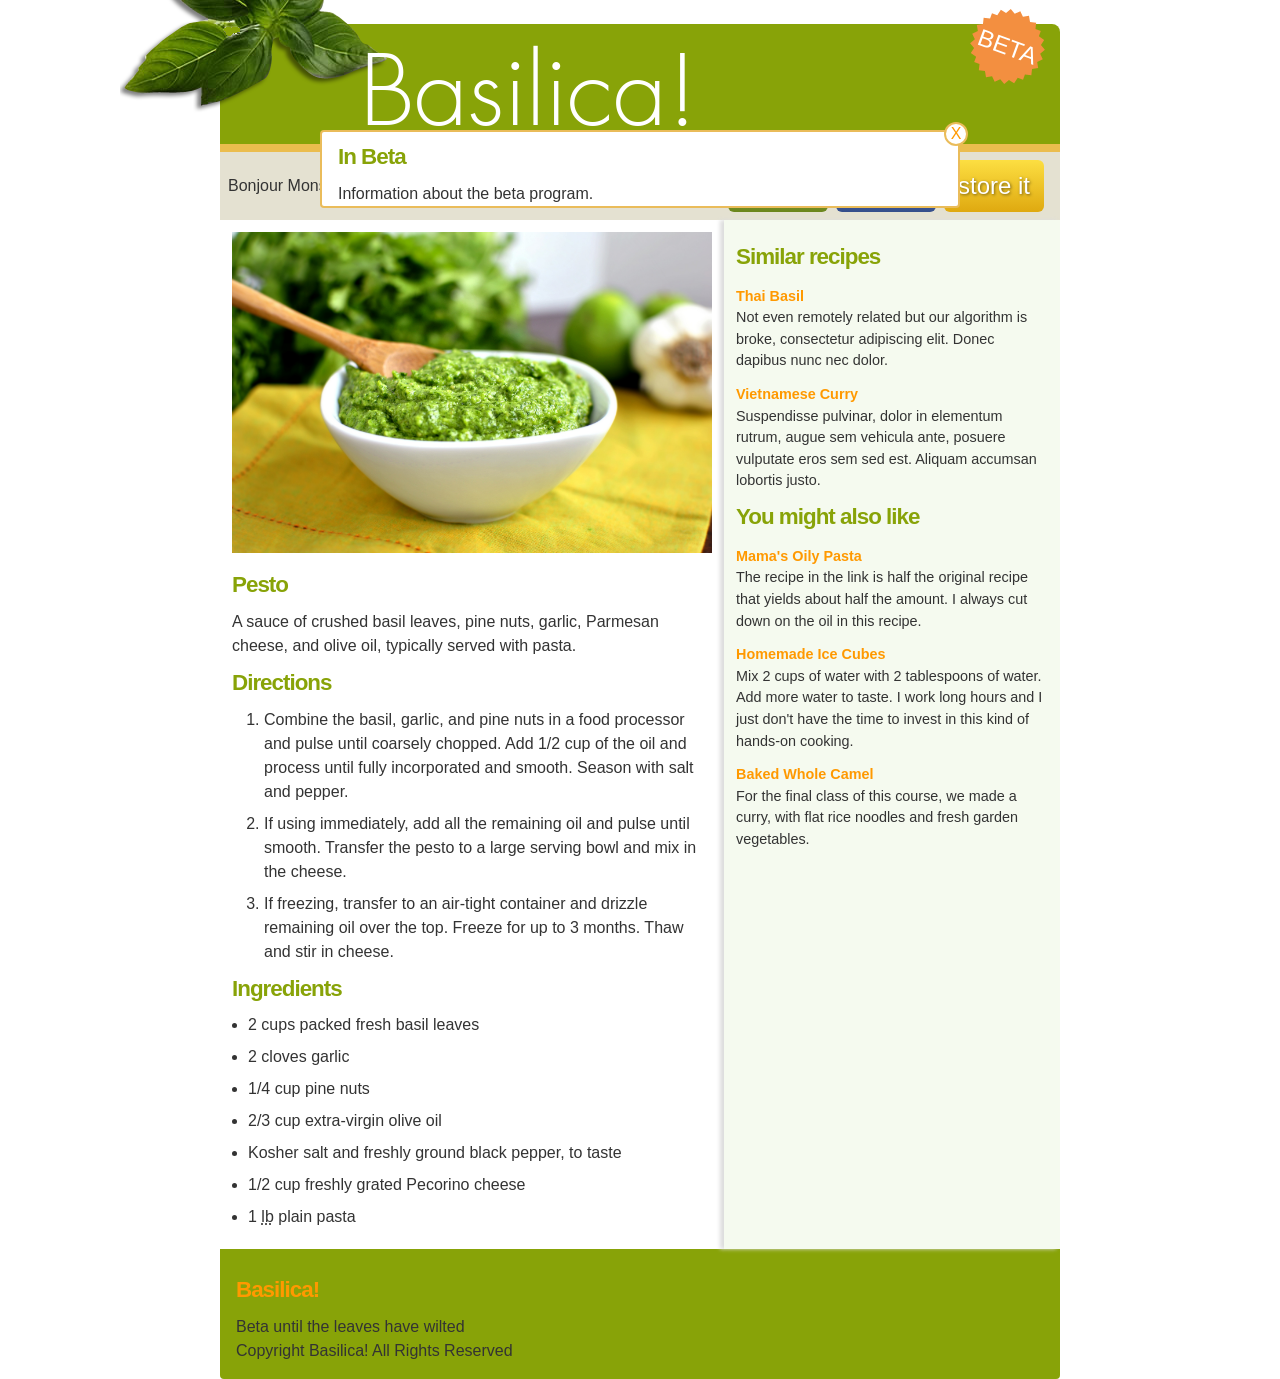
<file: app/index.html>
<!DOCTYPE html>
<html>

<head>
	<title>Basilica! | Pesto!</title>
	
	<meta name="viewport" content="width=device-width, initial-scale=1.0">
	<link rel="stylesheet" href="css/styles.css">

	<!-- <script type="text/javascript" scr="js/modernizr.js"></script> -->
	
</head>

<body>

<div class="shader"></div>
	
	<header>
		<h1>Basilica!</h1>
		<a class="beta" href="#">Beta</a>
	</header>
	
<nav>
    <p>Bonjour Monsieur Ferme</p>
    <ul>
        <li class="nav-pickit"><a class="pickIt" href="#">pick it</a></li>
        <li class="nav-cookit"><a class="cookIt" href="#">cook it</a></li>
        <li class="nav-storeit"><a class="storeIt" href="#">store it</a></li>
    </ul>
</nav>
	
	<div class="content cf">
		
		<article itemscope itemtype="http://schema.org/Recipe">
			
			<img src="img/pesto.jpg" />
			
			<h2 itemprop="name">Pesto</h2>
			
			<p itemprop="description">A sauce of crushed basil leaves, pine nuts, garlic, Parmesan cheese, and olive oil, typically served with pasta.</p>
			
			<h3>Directions</h3>
			
			<ol itemprop="recipeInstructions">
				<li>
					Combine the basil, garlic, and pine nuts in a food processor and pulse until coarsely chopped. Add 1/2 cup of the oil and process until fully incorporated and smooth. Season with salt and pepper.
				</li>
				<li>
					If using immediately, add all the remaining oil and pulse until smooth. Transfer the pesto to a large serving bowl and mix in the cheese.
				</li>
				<li>
					If freezing, transfer to an air-tight container and drizzle remaining oil over the top. Freeze for up to 3 months. Thaw and stir in cheese.
				</li>
			</ol>
			
			<h3>Ingredients</h3>
			<ul>
				<li itemprop="recipeIngredient">2 cups packed fresh basil leaves</li>
				<li itemprop="recipeIngredient">2 cloves garlic</li>
				<li itemprop="recipeIngredient">1/4 cup pine nuts</li>
				<li itemprop="recipeIngredient">2/3 cup extra-virgin olive oil</li>
				<li itemprop="recipeIngredient">Kosher salt and freshly ground black pepper, to taste</li>
				<li itemprop="recipeIngredient">1/2 cup freshly grated Pecorino cheese</li>
				<li itemprop="recipeIngredient">1 <abbr title="Pounds">lb</abbr> plain pasta</li>
			</ul>
		</article>
		
		
		<aside>
			<h3>Similar recipes</h3>
			<ul>
				<li>
					<h4><a href="#">Thai Basil</a></h4>
					<p>Not even remotely related but our algorithm is broke, consectetur adipiscing elit. Donec dapibus nunc nec dolor. </p>
				</li>
				<li>
					<h4><a href="#">Vietnamese Curry</a></h4>
					<p>Suspendisse pulvinar, dolor in elementum rutrum, augue sem vehicula ante, posuere vulputate eros sem sed est. Aliquam accumsan lobortis justo.</p>
				</li>
			</ul>
			
			<h3>You might also like</h3>
			<ul>
				<li>
					<h4><a href="#">Mama's Oily Pasta</a></h4>
					<p>The recipe in the link is half the original recipe that yields about half the amount. I always cut down on the oil in this recipe.</p>
				</li>
				<li>
					<h4><a href="#">Homemade Ice Cubes</a></h4>
					<p>Mix 2 cups of water with 2 tablespoons of water. Add more water to taste. I work long hours and I just don't have the time to invest in this kind of hands-on cooking.
					</p>
				</li>
				<li>
					<h4><a href="#">Baked Whole Camel</a></h4>
					<p>For the final class of this course, we made a curry, with flat rice noodles and fresh garden vegetables.</p>
				</li>
			</ul>
		</aside>
	</div>
	
	
	<footer>
		<h3><a href="#" title="Back to top">Basilica!</a></h3>
		<p>Beta until the leaves have wilted</p>
		<p>Copyright Basilica! All Rights Reserved</p>
	</footer>
	
<div class="betainfo">
    <h2>In Beta</h2>
    <p>Information about the beta program.<p>
    <a class="closer" href="#0">X</a>
</div>

<script type="text/javascript" src="js/scripts.js"></script>

</body>

</html>
</file>
<file: app/css/styles.css>
@import url(futura/stylesheet.css);
html {
  --basil-green: #88a308;
  --breakpoint: 640px; }

::selection {
  background: var(--basil-green);
  color: #fff; }

html {
  box-sizing: border-box; }

*,
*:before,
*:after {
  box-sizing: inherit; }

.cf::before,
.cf::after {
  content: ' ';
  display: table; }

.cf::after {
  clear: both; }

* {
  margin: 0;
  padding: 0; }

body {
  font: 100%/1.5 'Lucida Grande', 'Lucida Sans Unicode', Verdana, sans-serif;
  color: #333;
  max-width: 840px;
  margin: 0 auto;
  /* margin-top: 24px; */ }

img {
  width: 100%;
  height: auto; }

h2,
h3 {
  color: var(--basil-green);
  margin: 8px 0;
  font-size: 1.4rem;
  letter-spacing: -1px; }

a {
  color: #f90;
  text-decoration: none;
  transition: color 0.5s linear; }

.content a:hover {
  color: #f00; }

li > h4 {
  margin-top: 12px; }

aside li {
  list-style: none; }

article li,
article ol {
  margin-left: 1rem;
  margin-bottom: 0.5rem; }

/* header */
header {
  position: relative;
  height: 120px;
  background: var(--basil-green);
  border-radius: 0 0 0 0; }

header h1 {
  background: url(img/basil.png) no-repeat;
  font-family: FuturaStdLight, sans-serif;
  font-weight: normal;
  color: #fff;
  font-size: 5rem; }

@media only screen and (min-width: 640px) {
  header h1 {
    padding-left: 240px;
    padding-top: 78px;
    transform: translate(-100px, -80px);
    background-position: top left;
    font-size: 6rem; } }

header a.beta {
  background: url("img/burst.svg") no-repeat;
  color: #fff;
  font-size: 1.5rem;
  position: absolute;
  top: -20px;
  right: 10px;
  width: 85px;
  height: 85px;
  line-height: 85px;
  text-align: center;
  text-transform: uppercase;
  transform: rotate(20deg);
  transition: all 1s ease; }

header a.beta:hover {
  transform: rotate(0deg) scale(1.2); }

/* navbar  */
nav {
  background: #e4e1d1;
  border-top: 0.5rem solid #ebbd4e;
  padding: 0.5rem;
  display: flex;
  align-items: center;
  /*position: -webkit-sticky;*/ }

nav ul {
  display: flex; }

nav li {
  list-style: none;
  margin-right: 0.5rem; }

nav p {
  display: none; }

@media only screen and (min-width: 640px) {
  nav p {
    margin-right: auto;
    display: block; } }

nav a {
  text-align: center;
  font-size: 1.5rem;
  padding: 8px;
  color: #fff;
  text-shadow: 1px 1px 3px rgba(0, 0, 0, 0.5);
  border-radius: 6px;
  min-width: 100px;
  display: inline-block; }

.nav-storeit a {
  background: linear-gradient(to bottom, #fcde41 1%, #dfa910 100%); }

.nav-storeit a:hover {
  background: linear-gradient(to bottom, #dfa910 0%, #fcde41 100%); }

.nav-pickit a {
  background: linear-gradient(to bottom, #abc841 0%, #6b861e 100%); }

.nav-pickit a:hover {
  background: linear-gradient(to bottom, #6b861e 1%, #abc841 100%); }

.nav-cookit a {
  background: linear-gradient(to bottom, #6f89c7 0%, #344e8b 100%); }

.nav-cookit a:hover {
  background: linear-gradient(to bottom, #344e8b 1%, #6f89c7 100%); }

article,
aside {
  padding: 0.75rem; }

footer {
  clear: both;
  background-color: var(--basil-green);
  padding: 1rem;
  border-radius: 0 0 0 0; }

/* add styles to wider screens */
@media (min-width: 600px) {
  .content {
    display: grid;
    /*grid-template-columns: 20% 20% 20% 20% 20%;*/
    grid-template-columns: 3fr 2fr;
    /*grid-template-rows: 20% 20% 20% 20% 20%;*/ }
  body {
    margin-top: 24px; }
  header {
    border-radius: 8px 8px 0 0; }
  article {
    grid-column-start: 1;
    /*grid-column-end: span 3;*/
    grid-row-start: 1; }
  aside {
    grid-column-start: 2;
    /*grid-column-end: span 2;*/
    grid-row-start: 1;
    background-color: #f5faef;
    box-shadow: -4px 0px 4px #ddd;
    font-size: 90%; }
  footer {
    border-radius: 0 0 4px 4px; } }

/* popover styles */
.closer {
  position: absolute;
  top: -10px;
  right: -10px;
  width: 1.5rem;
  height: 1.5rem;
  background: #fff;
  border: 2px solid #eabc5a;
  border-radius: 50%;
  text-align: center;
  line-height: 1.2rem; }

.shader {
  position: absolute;
  top: 0;
  left: 0;
  background: rgba(0, 0, 0, 0.5);
  height: 100vh;
  width: 100vw;
  display: none; }

.betainfo {
  width: 50%;
  padding: 0 1rem;
  background: #fff;
  border: 2px solid #eabc5a;
  border-radius: 0.25rem;
  position: fixed;
  z-index: 2000;
  top: 50%;
  left: 50%;
  margin: -25% 0 0 -25%;
  /*display: none;*/ }

.show {
  display: block; }
</file>
